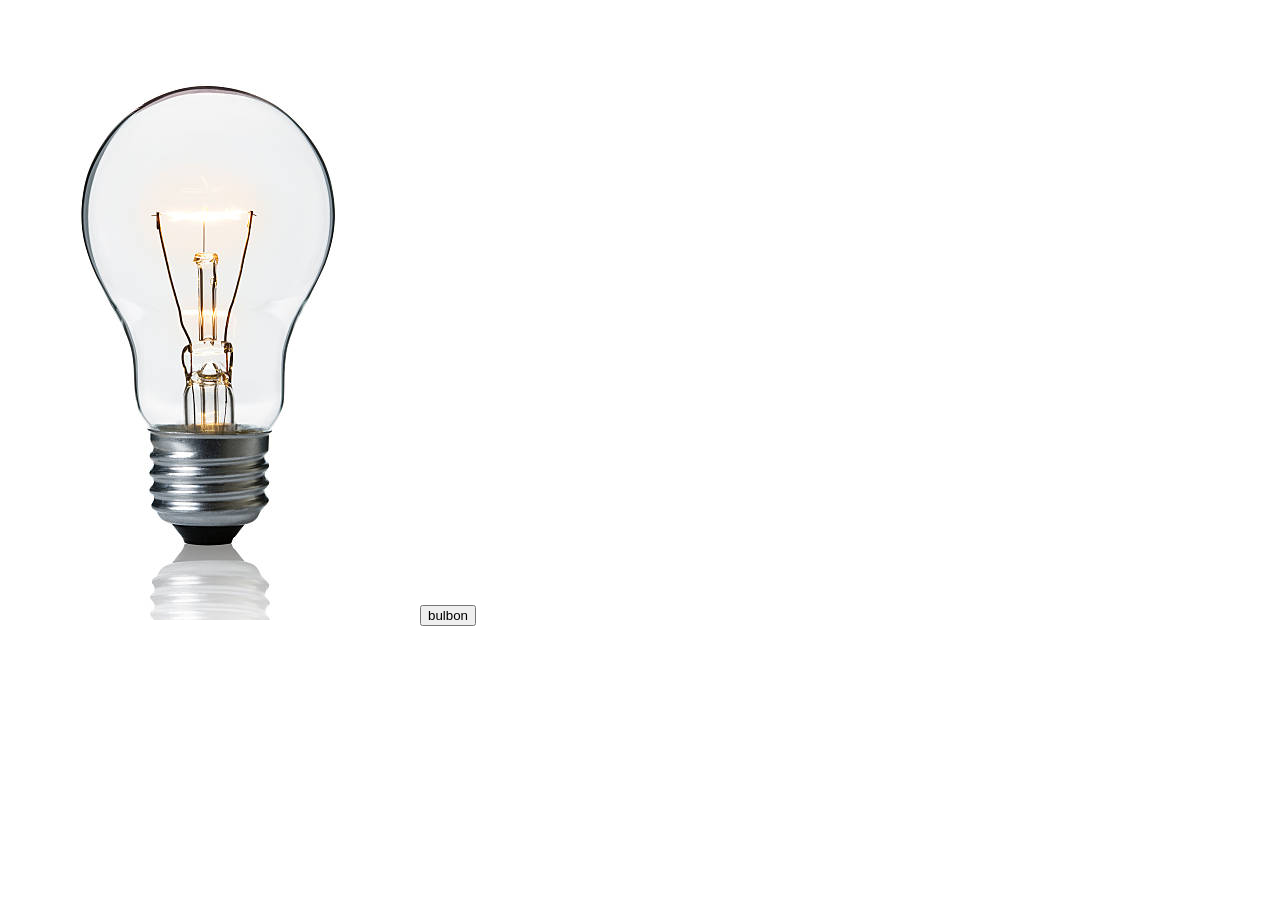
<file: dom/index.html>
<!DOCTYPE html>
<html lang="en">
<head>
    <meta charset="UTF-8">
    <meta name="viewport" content="width=device-width, initial-scale=1.0">
    <title>Document</title>
    <link rel="stylesheet" href="index.css">
   
    <!-- <style>
        h1{
            background-color: aqua;
        }
    </style> -->
   
</head>
<body>

    <!-- <h1 id="heading" >hello</h1>
    <button id="btn" >change</button> -->


     <img id="img" src="bulboff.jpg" alt="">
     <button id="btn">bulbon</button>

    <!-- <h1 >world</h1> -->
    
    

     <!-- <script>
        console.log("hello from html page")
        for(let i = 0; i<=10; i++){
            console.log(i*2)
        }
     </script> -->

     <script src="index.js"></script>
</body>
</html>
</file>
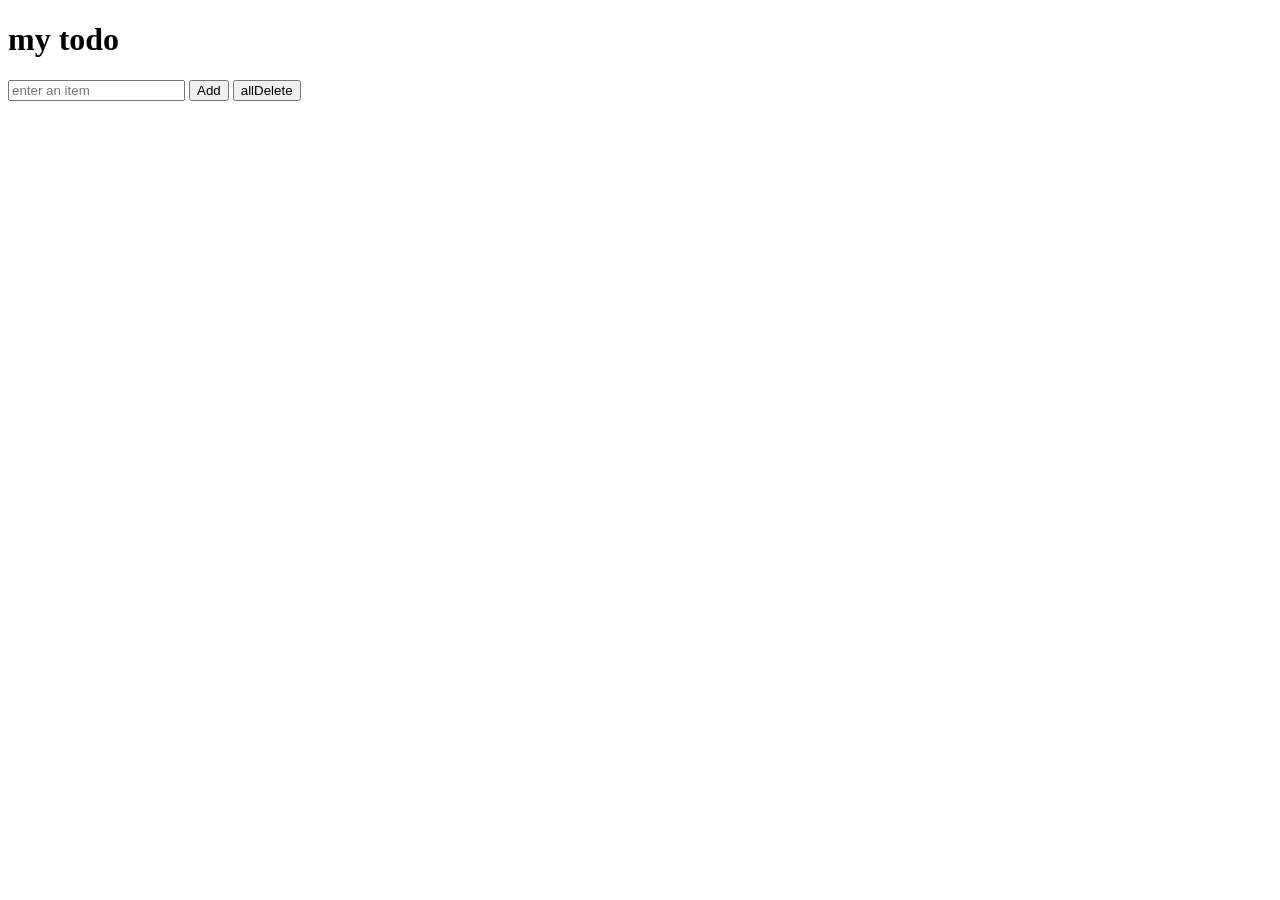
<file: dom/todo.html>
<!DOCTYPE html>
<html lang="en">
  <head>
    <meta charset="UTF-8" />
    <meta name="viewport" content="width=device-width, initial-scale=1.0" />
    <title>Document</title>
  </head>
  <body>
    <h1>my todo</h1>
    <input type="text" id="itemInput" placeholder="enter an item" />
    <button onclick="addItem()">Add</button>
    <button>allDelete</button>

    <script>
      function addItem() {
        const input = document.getElementById("itemInput");
        const li = document.createElement("li");
        const body = document.querySelector("body");
        // console.log(input.value)
        // console.log(li)
           if(input.value=="") return;   

        li.innerHTML = input.value;
        body.appendChild(li);

        const deleteBtn = document.createElement("button");
        deleteBtn.innerHTML = "Delete";
        deleteBtn.style.backgroundColor = "red";
        li.appendChild(deleteBtn);

        deleteBtn.addEventListener("click", () => {
          li.remove();
        });

        const editBtn = document.createElement("button");
        editBtn.innerHTML = "Edit";
        li.appendChild(editBtn);
        editBtn.style.backgroundColor = "green";

        editBtn.addEventListener("click", () => {
          const newValue = prompt("edit item");
          console.log(newValue);

          if (newValue == "") {
            return;
          } else {
            li.innerHTML = newValue;
            li.appendChild(deleteBtn);
            li.appendChild(editBtn);
          }
        });
      }





    </script>
  </body>
</html>
</file>
<file: dom/index.css>
h1{
    background-color: red;
}
 /* .simran{
    color: yellow;
 } */
</file>
